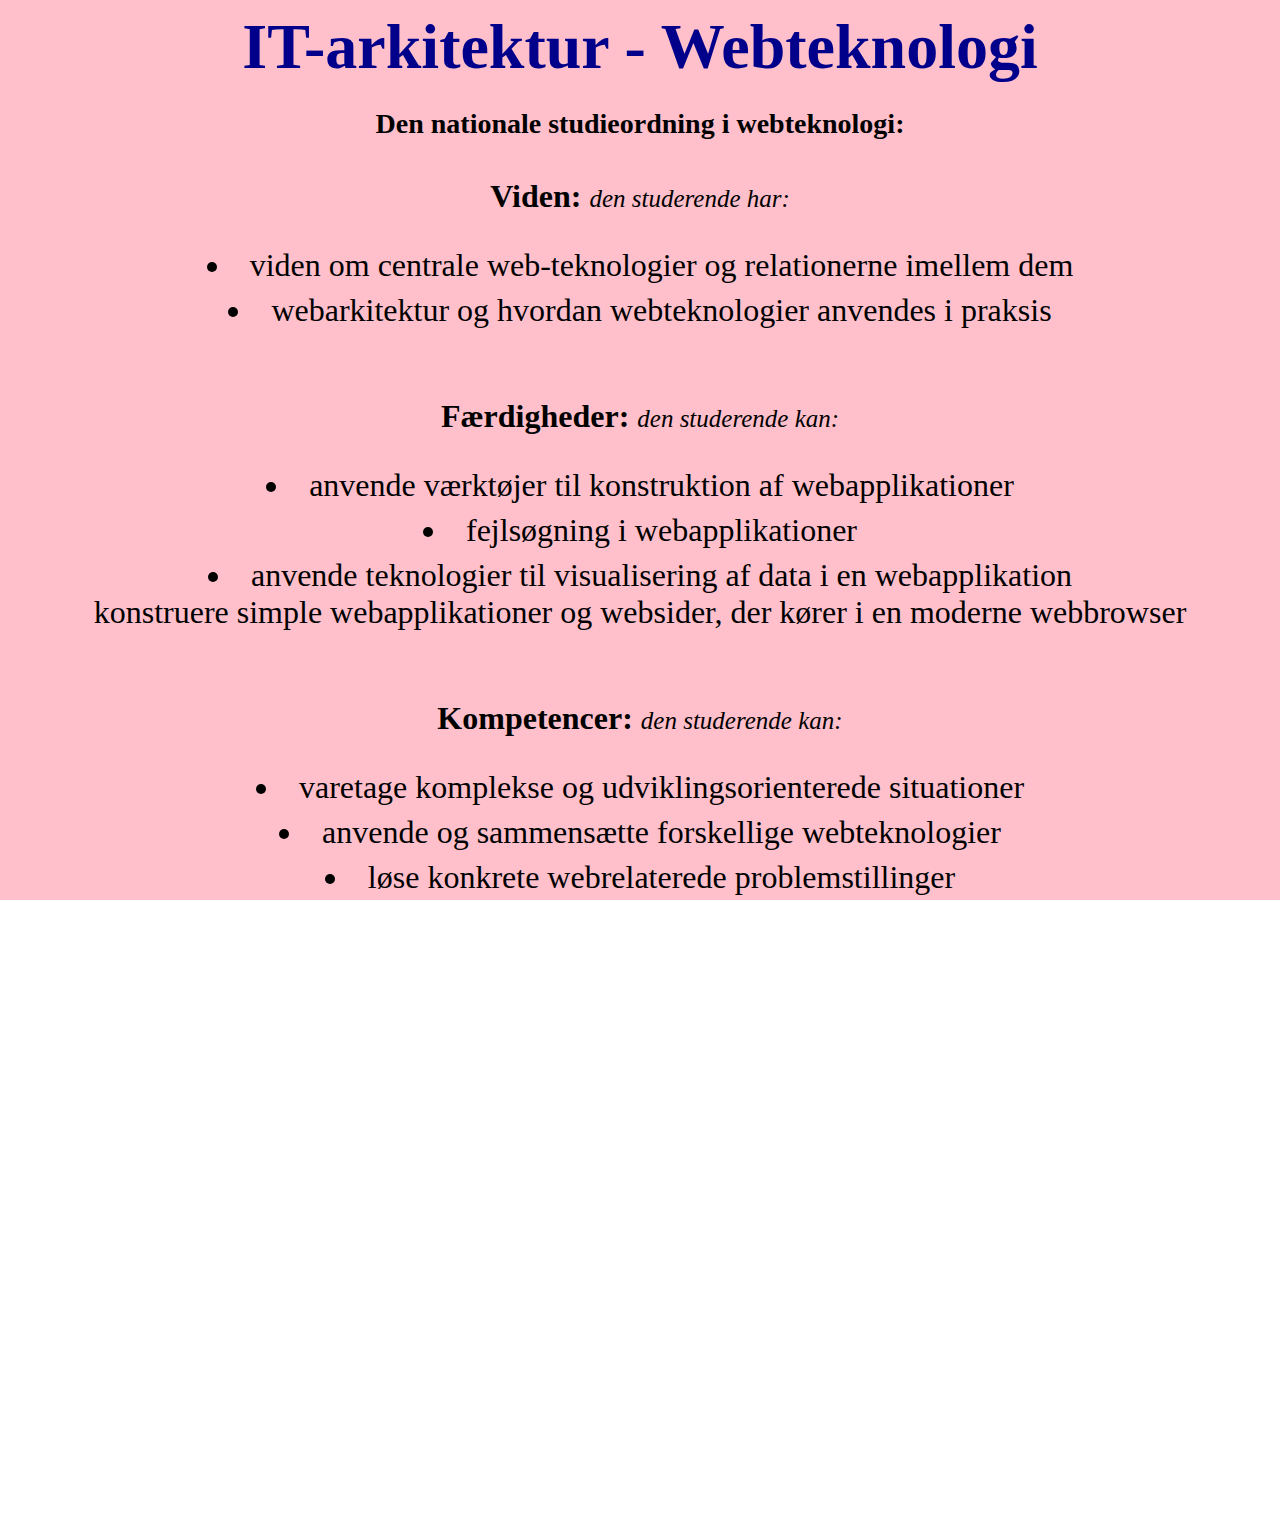
<file: index.html>
<!DOCTYPE html>
<html>
<head>
    <title>HelloWeb</title>
    <link rel="stylesheet" href="frontend/style/style.css">
</head>
<body>
    <div class="full-page-div">
        <h1>IT-arkitektur - Webteknologi </h1>
        <b id="firstbold">Den nationale studieordning i webteknologi:</b>
        <br>
        <br>
        <article>
            <b>Viden:</b>
            <em>den studerende har:
            </em>
            <ul>
                <li>viden om centrale web-teknologier og relationerne imellem dem</li>
                <li>webarkitektur og hvordan webteknologier anvendes i praksis</li>
            </ul>
            <br>
            <b>Færdigheder:</b>
            <em>den studerende kan:
            </em>   
                <ul>
                    <li>anvende værktøjer til konstruktion af webapplikationer</li>
                    <li>fejlsøgning i webapplikationer</li>
                    <li>anvende teknologier til visualisering af data i en webapplikation<br>
                        konstruere simple webapplikationer og websider, der kører i en moderne webbrowser</li>
                  
                </ul>
            <br>
            <b>Kompetencer:</b>
            <em>den studerende kan:
            </em>
                <ul>
                    <li>varetage komplekse og udviklingsorienterede situationer</li>
                    <li>anvende og sammensætte forskellige webteknologier</li>
                    <li>løse konkrete webrelaterede problemstillinger</li>
                </ul>
            </article>
        <img src="frontend/images/images.png" alt="Logo">
        <br>
        <a href="https://www.eaaa.dk/" class="no-link-style"><i>Sønderhøj 30, 8260 Viby J</i></a>

    </div>
    <div class="below-div">
        <h2>Aflevering 1: Musikalbumsarkiv</h2>
        <br>
        <a href="favsongs.html" class="link-style">Se aflevering</a>

        
        </p>
    </div>
    </div>
</body>
</html>
</file>
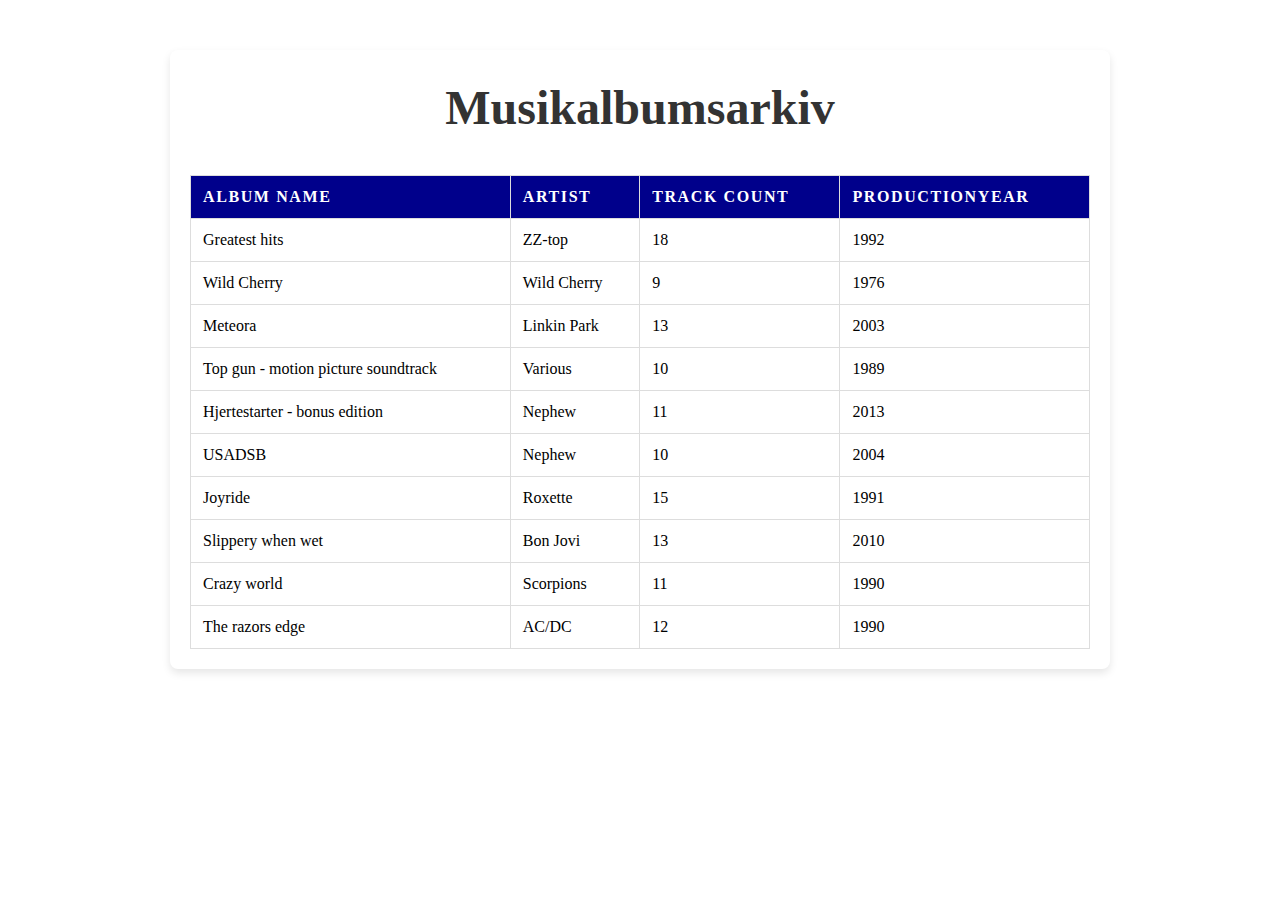
<file: favsongs.html>
<!DOCTYPE html>
<html lang="en">
<head>
    <meta charset="UTF-8">
    <meta name="viewport" content="width=device-width, initial-scale=1.0">
    <title>Musikalbumsarkiv</title>
    <link rel="stylesheet" href="frontend/style/style.css">
</head>
<body>
    <div class="main-musik-div">
        <h1>Musikalbumsarkiv</h1>
        <table id="predefined-songs-table">
            <thead>
                <tr>
                    <th>Album name</th>
                    <th>Artist</th>
                    <th>Track count</th>
                    <th>Productionyear</th>
                </tr>
            </thead>
            <tbody id="predefined-songs-data">
            </tbody>
        </table>        
    </div>
    <script src="javascript/albums.js"></script>
</body>
</html>
</file>
<file: frontend/style/style.css>
html, body {
    height: 100%;
    margin: 0;
    text-align: center;
    overflow-x: hidden; 
}

.full-page-div {
    height: 100vw; 
    width: 100vw;  
    background-color: pink;
    font-size: 32px;
    text-align: center;
    position: relative;
}

.below-div {
    height: 20vw; 
    width: 100vw;
    background-color: #193931;
    display: flex;
    flex-direction: column;
    align-items: center; 
    position: relative; 
}

.below-div h2 {
    color: white;
    margin: 0;
    margin-top: 60px;
    font-size: 75px;
    text-align: center; 
}



.below-on-div  {
    height: 80vh;
    width: 100vw;
    background-color: white;
    display: flex;
    flex-direction: column;
    align-items: center;
    position: relative; 
}

#firstbold {
    margin-top: 0px;
    font-size: 28px;
}

em {
    font-size: 25px;
}

.no-link-style {
    text-decoration: none;
    color: whitesmoke; 
  }

  .link-style {
    color: white;
    background-color:rgba(180, 178, 178, 0.719);
    padding: 10px 25px;
    text-align: center;
    text-decoration: none;
    display: inline-block;

}



article{
    align-items: center;
}


i {
    margin-top: 0;
    font-size: 20px;
}

li {
    text-align: center;
    font-size: 32px;
    margin-bottom: 8px;
}

ul {
    padding-left:0;
}

/*Nedenstående, hvordan vi aligner bullets */

ul li {
    list-style-position: inside;
}

h1 {
    color: darkblue;
    margin: 0;
    padding-top: 10px;
    padding-bottom: 20px ;
}

a {
    color: blue;
}

.below-div-p {
    color: white;
    font-size: 20px;
}

/*Her starter side 2 */

.main-musik-div {
    max-width: 900px;
    margin: 50px auto;
    padding: 20px;
    background-color: #fff;
    box-shadow: 0 4px 8px rgba(0,0,0,0.1);
    border-radius: 8px;
    font-size: x-large;
}
 
.main-musik-div h1 {
    text-align: center;
    color: #333;
}

.main-musik-div h2 {
    color: #333;
}

/* Table Styling */
table {
    width: 100%;
    border-collapse: collapse;
    margin-top: 20px;
    font-size: 16px;
    text-align: left;
}

/* Header Styling */
th {
    background-color: darkblue;
    color: white;
    padding: 12px;
    text-transform: uppercase;
    letter-spacing: 0.1em;
}

/* Data Cell Styling */
td {
    padding: 12px;
    border-bottom: 1px solid #ddd;
}

/* Hover Effect for Rows */
tr:hover {
    background-color: #f1f1f1;
    transition: background-color 0.2s ease;
}

/* Table Borders */
table, th, td {
    border: 1px solid #ddd;
}
</file>
